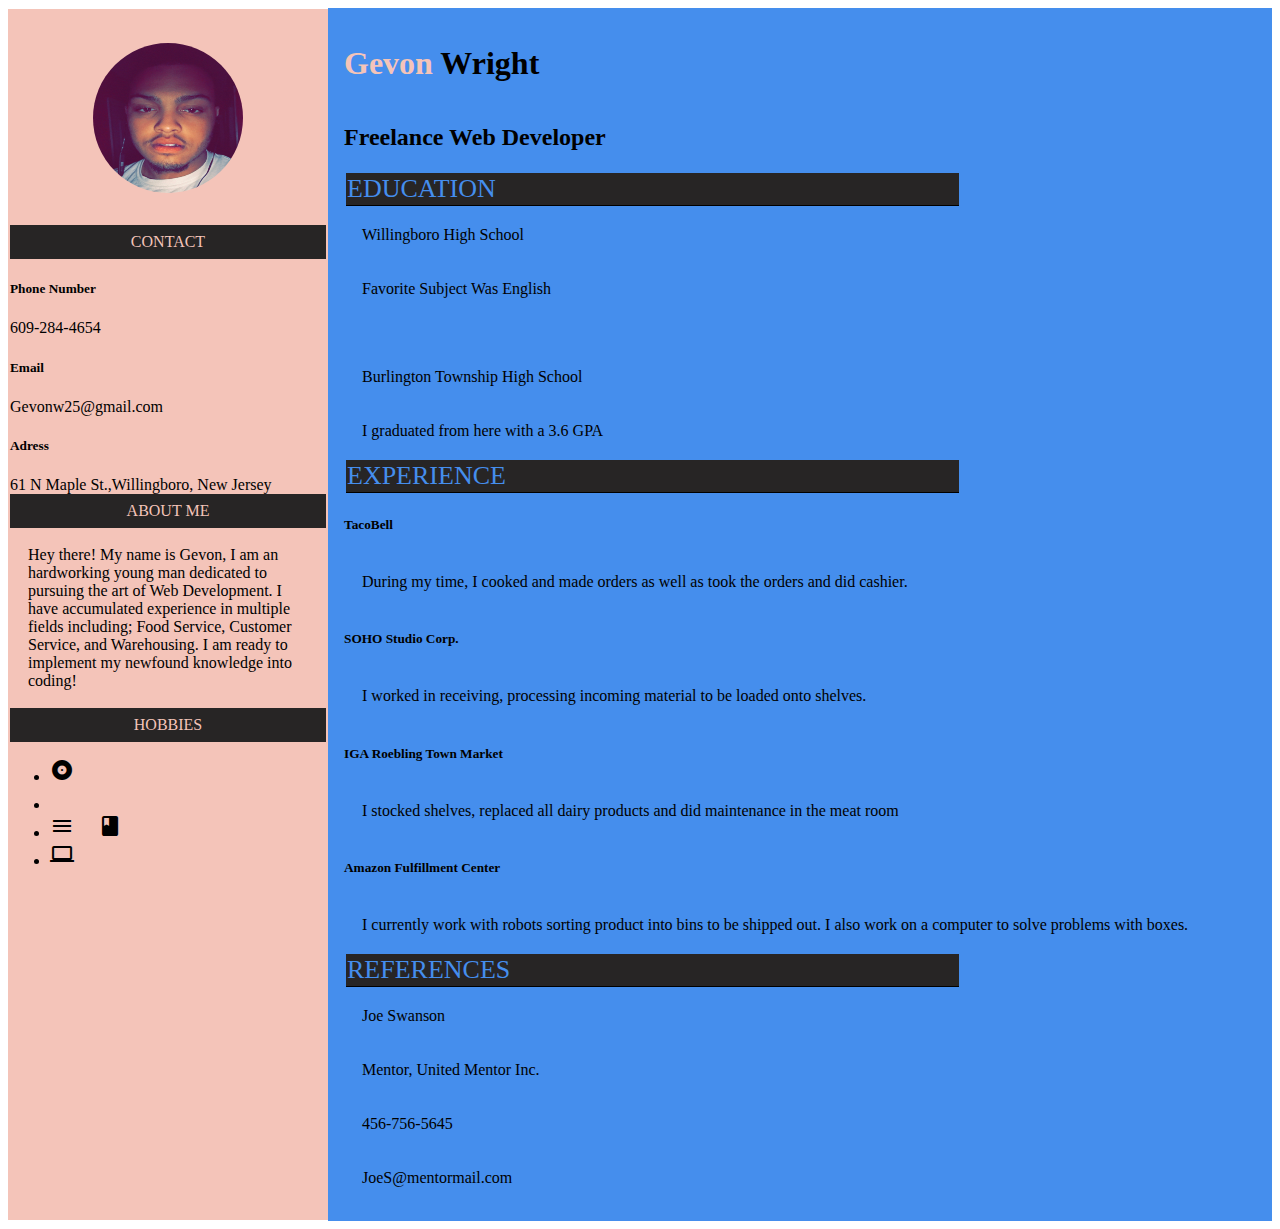
<file: index.html>
<!DOCTYPE html>

<html>

	<head>

		<title> Gevon's Resume 2</title>
		<link rel="stylesheet" type="text/css" href="styles/index.css">
		<link rel="stylesheet" type="text/css" href="styles/css-mobile.css">
		<link href="https://fonts.googleapis.com/icon?family=Material+Icons"
      rel="stylesheet">
	  <meta name="viewport" content="width=device-width, initial-scale=1.0">
	</head>
	
	<body>
	
	<main>
	  
		<section id="left-side"> 
		

		<img src="pictures/IMG-0910.JPG" width="300px" height="300px" border="0" alt="Gevon" />
		
		<article id="contact-heading">CONTACT</article>
		<h5>Phone Number</h5>
		<span> 609-284-4654</span>
		<h5>Email</h5>
		<span>Gevonw25@gmail.com</span>
		<h5>Adress</h5>
		<span>61 N Maple St.,Willingboro, New Jersey</span>
		
		<article id="proffessional-summary">ABOUT ME</article>
		<p>Hey there! My name is Gevon, I am an hardworking young man dedicated to pursuing the art of Web Development.
		I have accumulated experience in multiple fields including; Food Service, Customer Service, and Warehousing. I am ready to implement my newfound knowledge into coding!</p>
		
		<article id="hobbies">HOBBIES</article>
		<ul>
			<li><span class="material-icons">album</span></li>
			<li><span class="material-icons">sports_esports</span></li>
			<li><span class="material-icons">menu_book</span></li>
			<li><span class="material-icons">computer</span></li>
		</ul>
		
		</section>
		
		<section id="right-side">
		
		<h1><span style="color:hsla(11, 72%, 84%, 1);">Gevon</span> Wright</h1>
		<h2> Freelance Web Developer</h2>
		
		<article id="education">EDUCATION</article>
		<p>Willingboro High School</p><div><p>Favorite Subject Was English<p></div>
		
		
		<p>Burlington Township High School</p>
		<p> I graduated from here with a 3.6 GPA
		
		<article id="experience">EXPERIENCE</article>
		<h5>TacoBell</h5>
		<p>During my time, I cooked and made orders as well as took the orders and did cashier.</p>
		<h5>SOHO Studio Corp.</h5>
		<p>I worked in receiving, processing incoming material to be loaded onto shelves.</p>
		<h5>IGA Roebling Town Market</h5>
		<p>I stocked shelves, replaced all dairy products and did maintenance in the meat room</p>
		<h5>Amazon Fulfillment Center</h5>
		<p>I currently work with robots sorting product into bins to be shipped out. I also work on a computer to solve problems with boxes.</p> 
		
		<section id="references">REFERENCES</section>
		<p> Joe Swanson</p>
		<p> Mentor, United Mentor Inc.</p>
		<p> 456-756-5645</p>
		<p> JoeS@mentormail.com</p>
		</section>
		
		</body>
		
</html>
</file>
<file: styles/index.css>
main {
			width: 100%;
			
			display: flex;
				
			flex-direction: row;
				
			justify-content: flex-start;
		}
	
		main #left-side {
			width: 25%;

			background-color: hsla(11, 72%, 84%, 1);

			display: flex;

			flex-direction: column;
			
			justify-content: flex-start;
		
			padding: 2px; 
			
			margin: 1px auto;
			
			text-align: center-right; 
			
			color: black;
		}
		
		
		img { 
			width: 150px;
			
			height: 150px;
			
			border-radius: 50%;
			
			margin: 2em auto;
		}
	  
		#contact-heading {
			background-color: rgb(39, 37, 37);

			color: hsla(11, 72%, 84%, 1);

			padding: 0.5em;

			text-align: center;
		}
		
		#proffessional-summary{
			background-color: rgb(39, 37, 37);

			color: hsla(11, 72%, 84%, 1);

			padding: 0.5em;

			text-align: center;
		}
		
		#hobbies{
			background-color: rgb(39, 37, 37);

			color: hsla(11, 72%, 84%, 1);

			padding: 0.5em;

			text-align: center;
		}
	  
		main #right-side {
			width: 75%;

			background-color: hsla(214, 82%, 60%, 1);

			display: flex;
				
			flex-direction: column;
				
			justify-content: flex-start;
		    
			padding: 1em; 
			
			text-align: center-right; 
			
			color: black;
		} 
		
		#div1 {
				float: left;
		}
		
	  
		#education {
			width: 67%;
			
			background-color: rgb(39, 37, 37);
			
			display: flex;
			
			flex-direction: column;
			
			justify-content: flex-start;
			
			color: hsla(214, 82%, 60%, 1);
			
			float: left;

			font-size: 26px;
			
			border-bottom: 1px solid black;
			
			padding: 1px;
		
			margin: 2px;
		}
	
		#experience {
			width: 67%;
			
			background-color: rgb(39, 37, 37);
			
			display: flex;
			
			flex-direction: column;
			
			justify-content: flex-start;
			
			color: hsla(214, 82%, 60%, 1);
			
			font-size: 26px;
			
			border-bottom: 1px solid black;
			
			padding: 1px;
		
			margin: 2px;
		} 
	  
		#references {
			width: 67%;
			
			background-color: rgb(39, 37, 37);
			
			display: flex;
			
			flex-direction: column;
			
			justify-content: flex-start;
			
			color:hsla(214, 82%, 60%, 1);
			
			font-size: 26px;
			
			border-bottom: 1px solid black;
			
			padding: 1px;
		
			margin: 2px;
		}	

		p {
		font-size: 16px;
		
		padding: 1em;
		
		margin: 2px;
		
		color: #000000;
		}

		h1,h5 {	
				text-style: italic;
				font: Arial;
		}
		
		@media only screen and (min-width: 678px) {
						
			width: 100%;
			
			display: flex;
			
			flex-direction: row;
				
			justify-content: flex-start;
		}
		
		@media only printer and (min-width: 812px) {
			
			width: 100%;
			
			display: flex;
			
			flex-direction: row;
				
			justify-content: flex-start;
		}
		
		@media all and (max-width: 1000px;) {
			
			width: 100%;
			
			display: flex;
			
			flex-direction: row;
				
			justify-content: flex-start;
		}
</file>
<file: styles/css-mobile.css>
@media only screen and (min-device-width : 320px) and (max-device-width : 480px) {
			
			#main {
		
			width: 100%;
			
			display: flex;
			
			flex-direction: row;
				
			justify-content: flex-start;
		}
			
			main #left-side {
			
			width: 100%;

			background-color: #59C9A5; 

			display: flex;

			flex-direction: column;
			
			justify-content: flex-start;
		
			padding: 2px; 
			
			margin: 1px auto;
			
			text-align: center-right; 
			
			color: white;
		}
		
		main #right-side {
			width: 100%;

			background-color: #FAA916;

			display: flex;
				
			flex-direction: column;
				
			justify-content: flex-start;
		    
			padding: 2px; 
			
			margin: 1px auto;
			
			text-align: center-right; 
			
			color: white;
		} 
		
		#contact-heading,#proffessional-summary,#hobbies {
			background-color: rgb(39, 37, 37);

			color: #59C9A5;

			padding: 0.5em;

			margin: 2px;
			
			text-align: center;
		}
		
		#education, #experience,#references {
			width: 67%;
			
			background-color: rgb(39, 37, 37);
			
			display: flex;
			
			flex-direction: column;
			
			justify-content: flex-start;
			
			color: #FAA916;
			
			float: left;

			font-size: 26px;
			
			border-bottom: 1px solid black;
			
			padding: 0.5em;
		
			margin: 2px;
			
		}
		
		}
</file>
